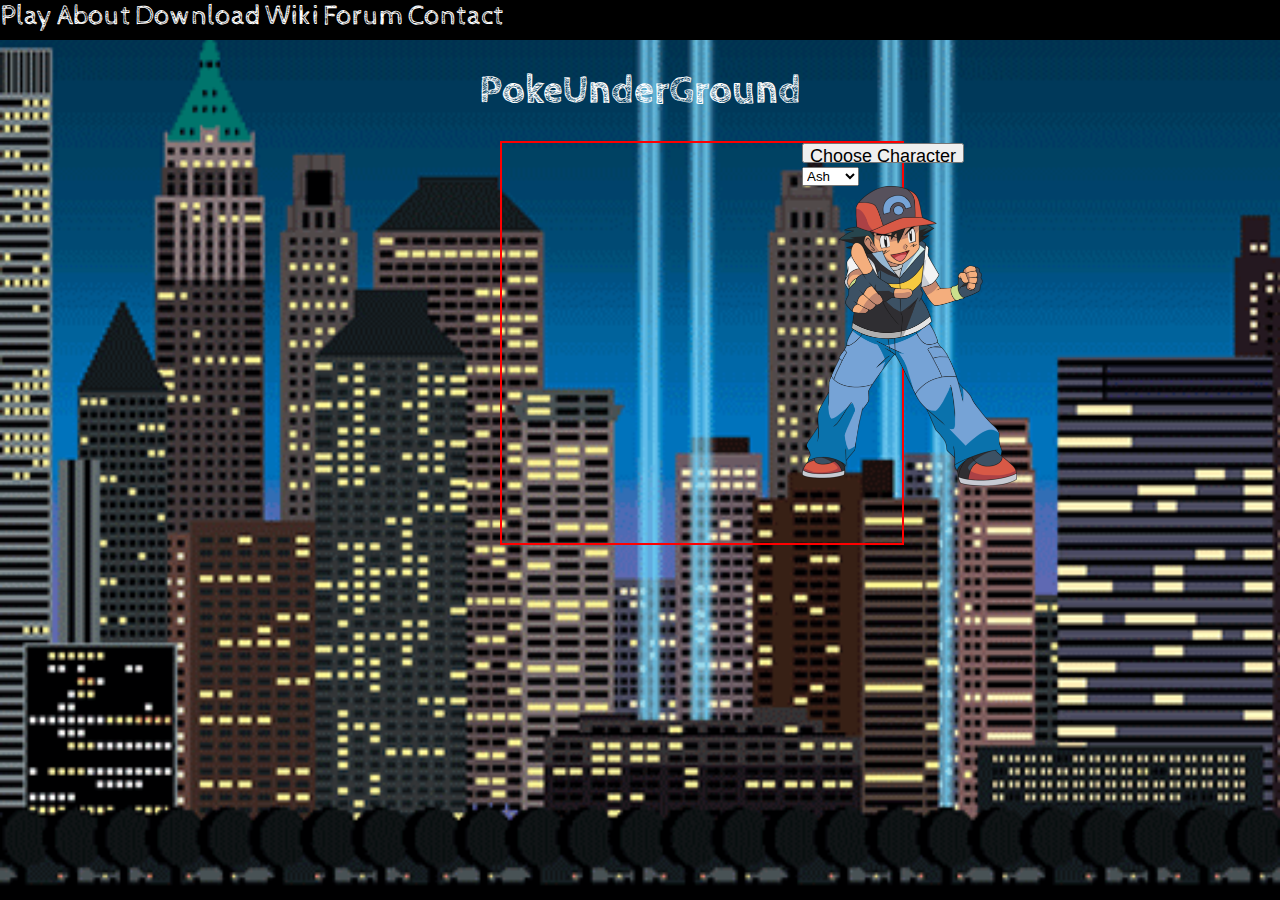
<file: index.html>
<!DOCTYPE html>
<html>
<head>
  <meta charset="utf-8">
  <link rel="stylesheet" type="text/css" href="style1.css">
  <link href="https://fonts.googleapis.com/css?family=Cabin+Sketch" rel="stylesheet">
  <link rel="text" href="game.html">
  <script src="https://cdnjs.cloudflare.com/ajax/libs/jquery/3.0.0/jquery.min.js"></script>
  <!-- <script src="script.js" type="text/javascript"></script> -->

<title>PokeUnderGround</title>
</head>

<body>
<nav class="headItems">
    <li>Play</li>
    <li>About</li>
    <li>Download</li>
    <li>Wiki</li>
    <li>Forum</li>
    <li>Contact</li>
</nav>
<h1>PokeUnderGround</h1>
<div class='flex-container'>
<iframe width="660" height="315" src="https://www.youtube.com/embed/92p13hqYnbA" frameborder="0" allowfullscreen></iframe>
  <form action="game.html" method="get">
  <div class='flex-items'>
  <button type="Click to Enter" class="order">Choose Character</button>
    <select id="user" name="userName">
      <option value="Ash" selected>Ash</option>
      <option value="Brock">Brock</option>
      <option value="Misty">Misty</option>
    </select><br>
    <img src="img/Ash_Ketchum_DP.png" alt="Ash">

  </div>
  </form>
</div>
</body>
</html>
</file>
<file: style1.css>
body {
  background: url("./img/city.gif")no-repeat center fixed;
  background-size: cover;
  background-color: rgba(0, 0, 0, 0.5);
  margin:0 ;
  padding:0 ;
  font-family: 'Cabin Sketch', cursive;
  color: #fff;
}

/*header {
  font-size: 42px;
  /*position: relative;
  left: 80%;
  display: inline;
  font-family: 'Cabin Sketch', cursive;
}*/
h1 {
 font-size: 40px;
 text-align: center;
}
nav {
  height:40px;
  background-color: black;
}

li {
  display: inline;
  /*float: left;*/
  font-family: 'Cabin Sketch', cursive;
  font-size: 28px;
  padding: 0, 100px;
  /*text-align: center;*/
  list-style: none;
}

button {
  height: 20px;
  font-size: 18px;

}

img {
  width: 215px;
  height: 300px;
  /*margin-left: 550px;*/
}


.flex-container {
  display: flex;
  /*justify-content: center;*/
  align-content: center;
  flex-direction: center;
  border: 2px solid red;
  width:400px;
  height: 400px;
  margin-left: 500px;

}
</file>
